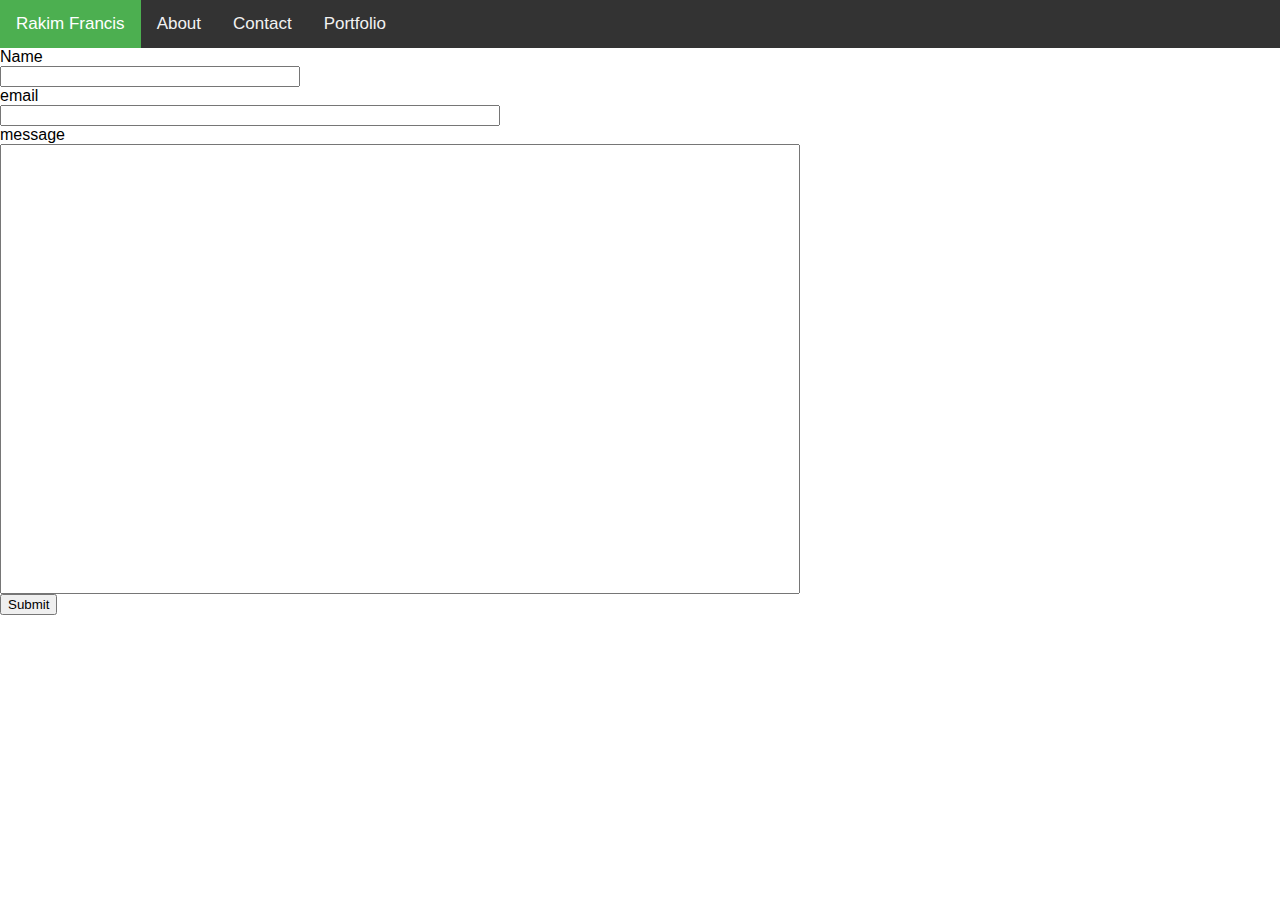
<file: contact.html>
<html>
<head>

        <meta name="viewport" content="width=device-width, initial-scale=1">
        <style>
        body {
          margin: 0;
          font-family: Arial, Helvetica, sans-serif;
        }
        
        .topnav {
          overflow: hidden;
          background-color: #333;
        }
        
        .topnav a {
          float: left;
          color: #f2f2f2;
          text-align: center;
          padding: 14px 16px;
          text-decoration: none;
          font-size: 17px;
        }
        
        .topnav a:hover {
          background-color: #ddd;
          color: black;
        }
        
        .topnav a.active {
          background-color: #4CAF50;
          color: white;
        }
        </style>
        </head>
        <body>
        
        <div class="topnav">
          <a class="active" href="">Rakim Francis</a>
          <a href="index.html">About</a>
          <a href="contact.html">Contact</a>
          <a href="portfolio.html">Portfolio</a>
        </div>



    <meta charset="UTF-8">
    <link rel="stylesheet" type="text/css" href="assets/css/style.css"> 
    <title>Insert Data</title>
</head>
<body>

        <!-- <form action="workticket.php" method="post"> -->
            <form action="mailto:rakimfrancis@gmail.com" method="POST" enctype="text/plain">
                <label1>Name</label1> <br/> <input type="text" name="label1" id="label1" style="width: 300px"> <br/>
                <label2>email</label2> <br/>  <input type="text" name="email" id="email" style="width: 500px"><br/>
                <label3 class="label3">message</label3> <br/>  <input type="text" name="message" id="message" style="width: 800px"> <br/>
            
                <input type="submit" value="Submit"  >
            </form>
</body>
</html>
</file>
<file: assets/css/style.css>
htlm {
    background-color: white;
}

h1 {
    background-color: white;
    color: #4aaaa5;
    padding: 20px;
    margin-bottom: 20px;
    width: 33%;

    box-sizing: border-box;
    border-bottom-color: gray;
    border-style: solid;
    border-left-color: white;
    border-top-color: white;
    border-right-color: white;

}

.float_left { float: left;

}

p1 {
    float: right;
    margin-bottom: 200px;
}

.p2 {
    float: left;
    position: absolute;
    
    text-align: left;
  
}
.p3 {
    position: relative;
    height: 400px;
    text-align: center;
    left: 14%;
    
    
}  
.clearfix::after {
    content: "";
    display: block;
    clear: both;
}  

li {
   
    text-align: end;
    background-color: #4aaaa5;
    bottom: 15px;
    position: relative;
}

/* .line {
    position: absolute;
    background-color: gray;
    height: 2%;
    width: 80%;
   
   
} */
#message {
    height: 50%;
}

.body2 {
    position: relative;
    color: blue;
    height: 30%;

}


.head {
    background-color: #ffffff;
    border-width: 9px;
    border-style: solid;
    border-color: #cccccc;
    font-family: 'Georgia', Times, Times New Roman, serif;
}

.content {
    background-color: #ffffff;
    border-color: #dddddd;
    width: 960px;
    font-family:'Arial', 'Helvetica Neue', Helvetica, sans-serif;




}
</file>
